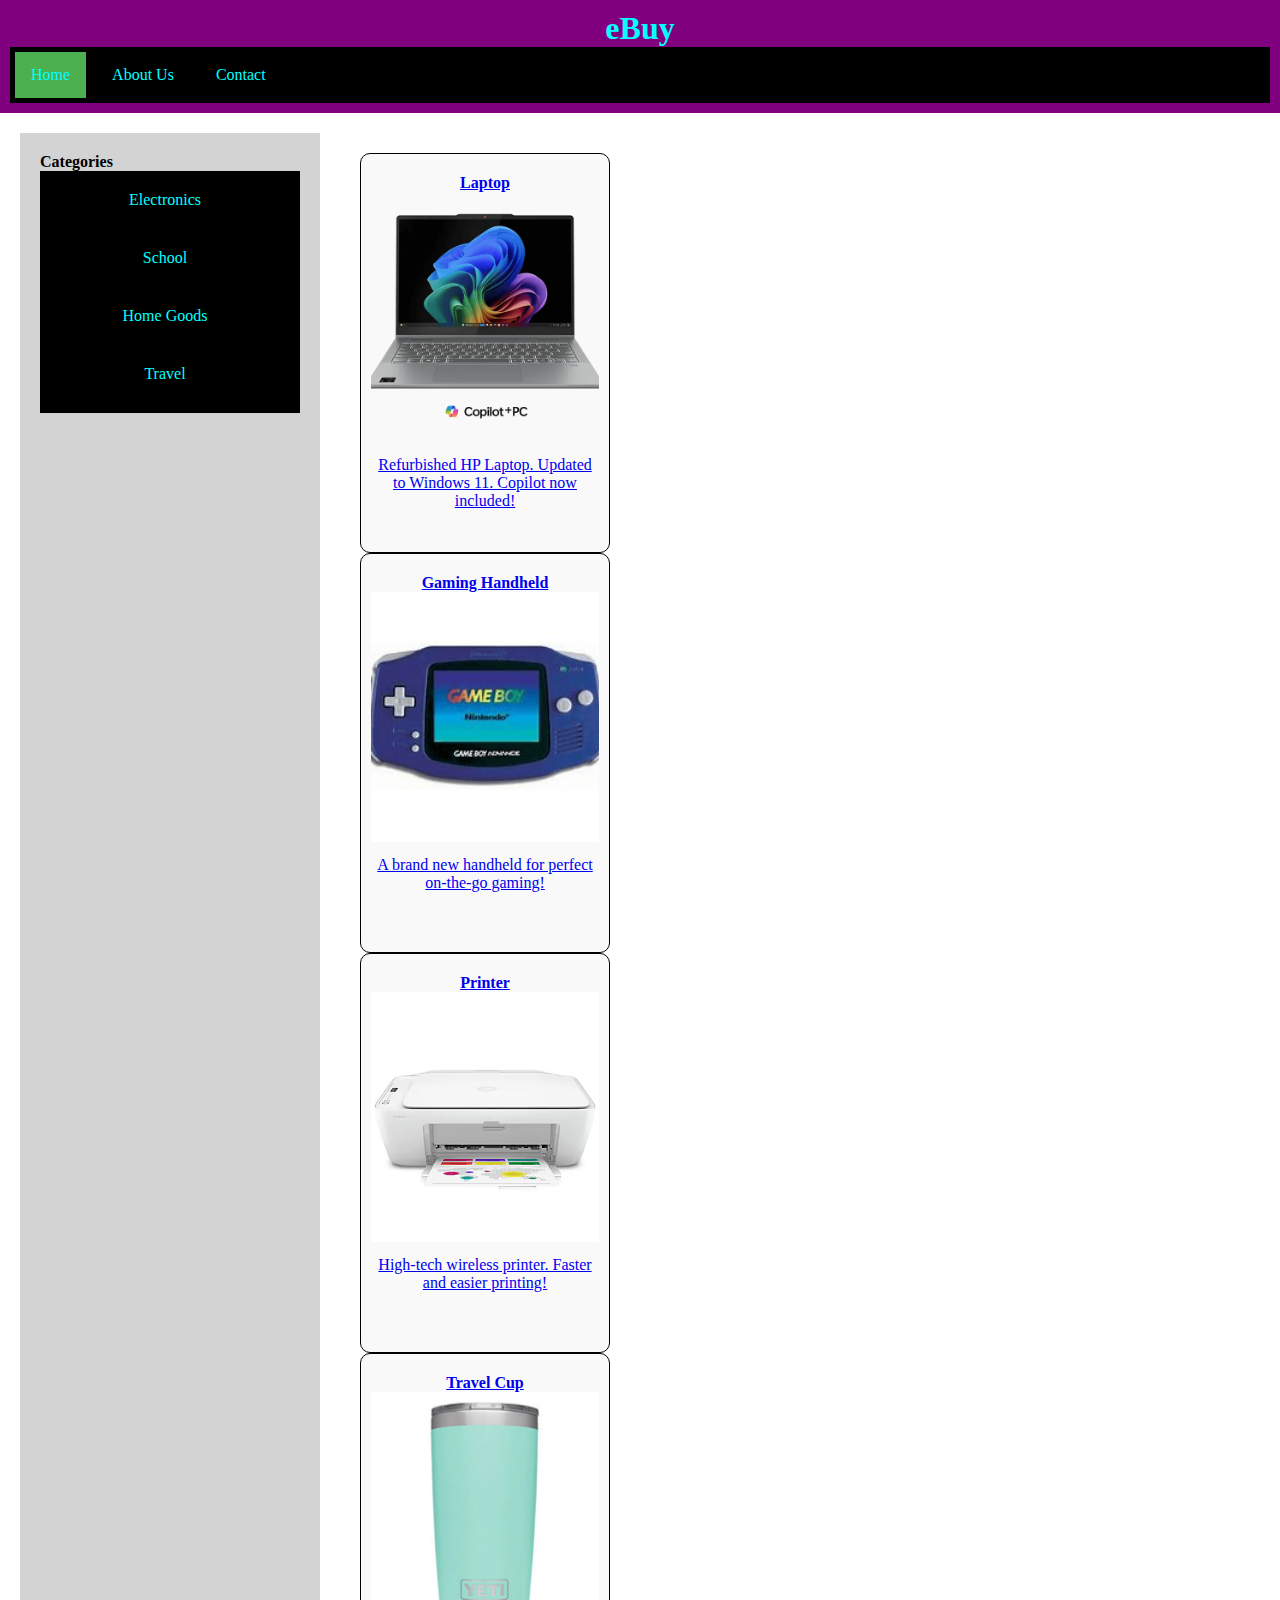
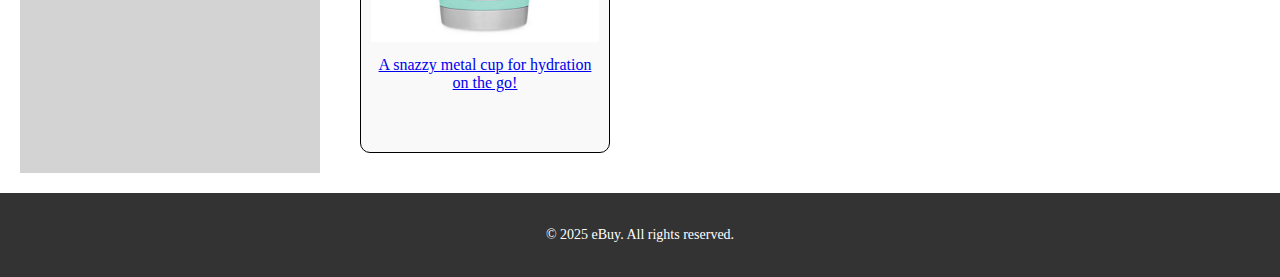
<file: index.html>
<!DOCTYPE html>
<html lang="en">
<head>
    <title>eBuy - Home</title>
    <link rel="stylesheet" href="/css/indexstyles.css"> <!-- Link to the CSS file -->
</head>
<body>
    <!-- Header (Title and Horizontal Navbar) -->
    <header>
        <div>
            <h1>eBuy</h1>
        </div>
        <div class="navbar">
            <a class="active" href="/back.html">Home</a>
            <a href="/back.html">About Us</a>
            <a href="/back.html">Contact</a>
        </div>
    </header>

    <!-- Main Content (Grid Layout with Left and Right Columns) -->
    <div class="main-content">
        <!-- Left Column (Vertical Navbar) -->
        <div class="left-col">
            <label>Categories</label>
            <div class="navbar">
                <a href="/back.html">Electronics</a>
                <a href="/back.html">School</a>
                <a href="/back.html">Home Goods</a>
                <a href="/back.html">Travel</a>
            </div>
        </div>

        <!-- Right Column (Image Gallery) -->
        <div class="right-col">
            <div class="gallery">
                <!-- Gallery Item 1 -->
                <div class="gallery-item">
                    <a href="/back.html">
                        <div class="title">Laptop</div>
                        <img src="/images/Laptop.png" alt="Laptop"/>
                        <div class="description">Refurbished HP Laptop. Updated to Windows 11. Copilot now included!</div>
                    </a>
                </div>

                <!-- Gallery Item 2 -->
                <div class="gallery-item">
                    <a href="/back.html">
                        <div class="title">Gaming Handheld</div>
                        <img src="/images/GamingHandheld.png" alt="Gaming Handheld"/>
                        <div class="description">A brand new handheld for perfect on-the-go gaming!</div>
                    </a>
                </div>

                <!-- Gallery Item 3 -->
                <div class="gallery-item">
                    <a href="/back.html">
                        <div class="title">Printer</div>
                        <img src="/images/Printer.png" alt="Printer"/>
                        <div class="description">High-tech wireless printer. Faster and easier printing!</div>
                    </a>
                </div>

                <!-- Gallery Item 4 -->
                <div class="gallery-item">
                    <a href="/back.html">
                        <div class="title">Travel Cup</div>
                        <img src="/images/TravelCup.png" alt="TravelCup"/>
                        <div class="description">A snazzy metal cup for hydration on the go!</div>
                    </a>
                </div>
            </div>
        </div>
    </div>

    <!-- Footer -->
    <footer>
        <p>&copy; 2025 eBuy. All rights reserved.</p>
    </footer>
</body>
</html>
</file>
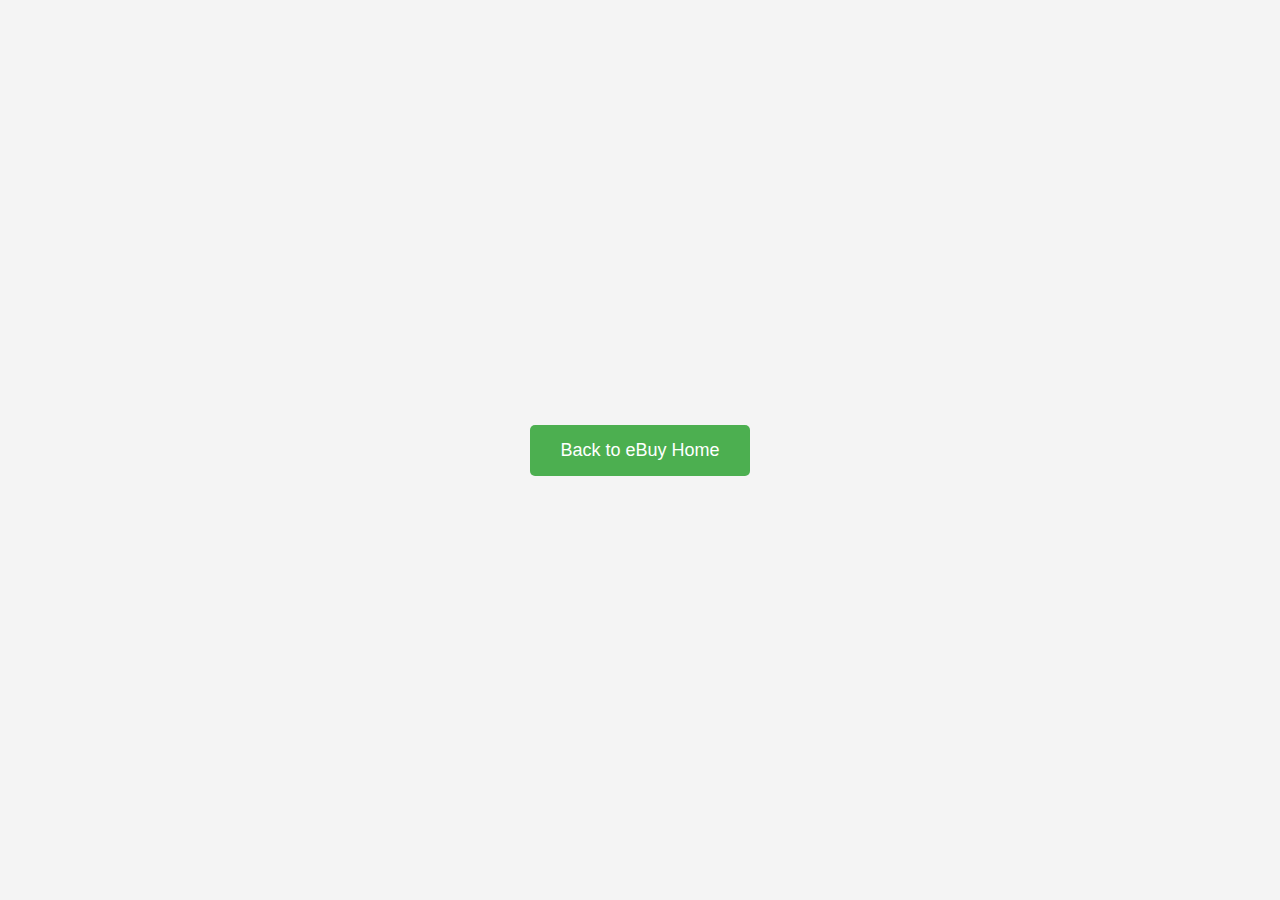
<file: back.html>
<!DOCTYPE html>
<html lang="en">
<head>
    <title>eBuy - Back</title>
    <link rel="stylesheet" href="/css/backstyles.css"> <!-- Link to the external CSS file -->
</head>
<body>
    <div class="button-container">
        <a href="/index.html" class="back-button">Back to eBuy Home</a>
    </div>
</body>
</html>
</file>
<file: css/indexstyles.css>
/* Overall Layout Using Grid */
body {
    width: 100%;
    margin: 0;
    padding: 0;
    display: grid;
    grid-template-rows: auto 1fr auto;  /* Header, Main Content, Footer */
    grid-template-columns: 1fr; /* Single column for layout */
    height: 100vh;
}

/* Header (Title and Horizontal Navbar) */
header {
    grid-column: 1 / -1;
    background-color: purple;
    color: cyan;
    text-align: center;
    padding: 10px;
}

header h1 {
    margin: 0;
}

/* Flexbox Navbar */
.navbar {
    display: flex;
    justify-content: flex-start;
    background-color: black;
    padding: 5px;
}

.navbar a {
    color: cyan;
    text-decoration: none;
    padding: 14px 16px;
    margin-right: 10px;
    text-align: center;
}

.navbar a:hover {
    background-color: purple;
}

.active {
    background-color: #4CAF50; /* Active link background color */
}

/* Main Content Layout (Grid) */
.main-content {
    display: grid;
    grid-template-columns: 300px 1fr; /* Left column with constant width, right column takes remaining space */
    gap: 20px;
    padding: 20px;
}

/* Left Column (Vertical Navbar) */
.left-col {
    background-color: lightgray;
    padding: 20px;
    box-sizing: border-box;
    width: 300px; /* Fixed width */
}

.left-col label {
    font-weight: bold;
    margin-bottom: 10px;
}

.left-col .navbar {
    display: flex;
    flex-direction: column;
}

.left-col .navbar a {
    color: cyan;
    background-color: black;
    padding: 15px;
    text-decoration: none;
    margin-bottom: 10px;
    text-align: center;
}

.left-col .navbar a:hover {
    background-color: purple;
}

/* Right Column (Image Gallery) */
.right-col {
    display: flex, grid;
    grid-template-columns: repeat(3, 1fr); /* Three items per row */
    flex-wrap: wrap;
    gap: 20px;
    padding: 20px;
}

/* Gallery Item */
.gallery-item {
    width: 250px;
    height: 400px;
    background-color: #f9f9f9;
    border: 1px solid black;
    border-radius: 10px;
    box-sizing: border-box;
    text-align: center;
    padding: 10px;
    overflow: hidden;
    transition: background-color 0.3s, border-color 0.3s;
}

.gallery-item img {
    width: 100%;
    height: 250px;
    object-fit: cover;
}

.gallery-item .title {
    font-weight: bold;
    margin-top: 10px;
}

.gallery-item .description {
    margin-top: 10px;
}

.gallery-item:hover {
    background-color: darkgrey;
    border-color: cyan;
}

/* Footer */
footer {
    grid-column: 1 / -1;
    background-color: #333;
    color: white;
    text-align: center;
    padding: 20px 0;
    font-size: 14px;
}
</file>
<file: css/backstyles.css>
body {
    font-family: Arial, sans-serif;
    display: flex;
    justify-content: center;
    align-items: center;
    height: 100vh;
    background-color: #f4f4f4;
    margin: 0;
}

.button-container {
    text-align: center;
}

.back-button {
    background-color: #4CAF50; /* Green button */
    color: white;
    padding: 15px 30px;
    font-size: 18px;
    border: none;
    border-radius: 5px;
    cursor: pointer;
    text-decoration: none; /* Remove underline */
    display: inline-block;
}

.back-button:hover {
    background-color: #45a049; /* Darker green on hover */
    transform: scale(1.05); /* Slightly larger on hover */
    transition: all 0.3s ease; /* Smooth transition */
}
</file>
